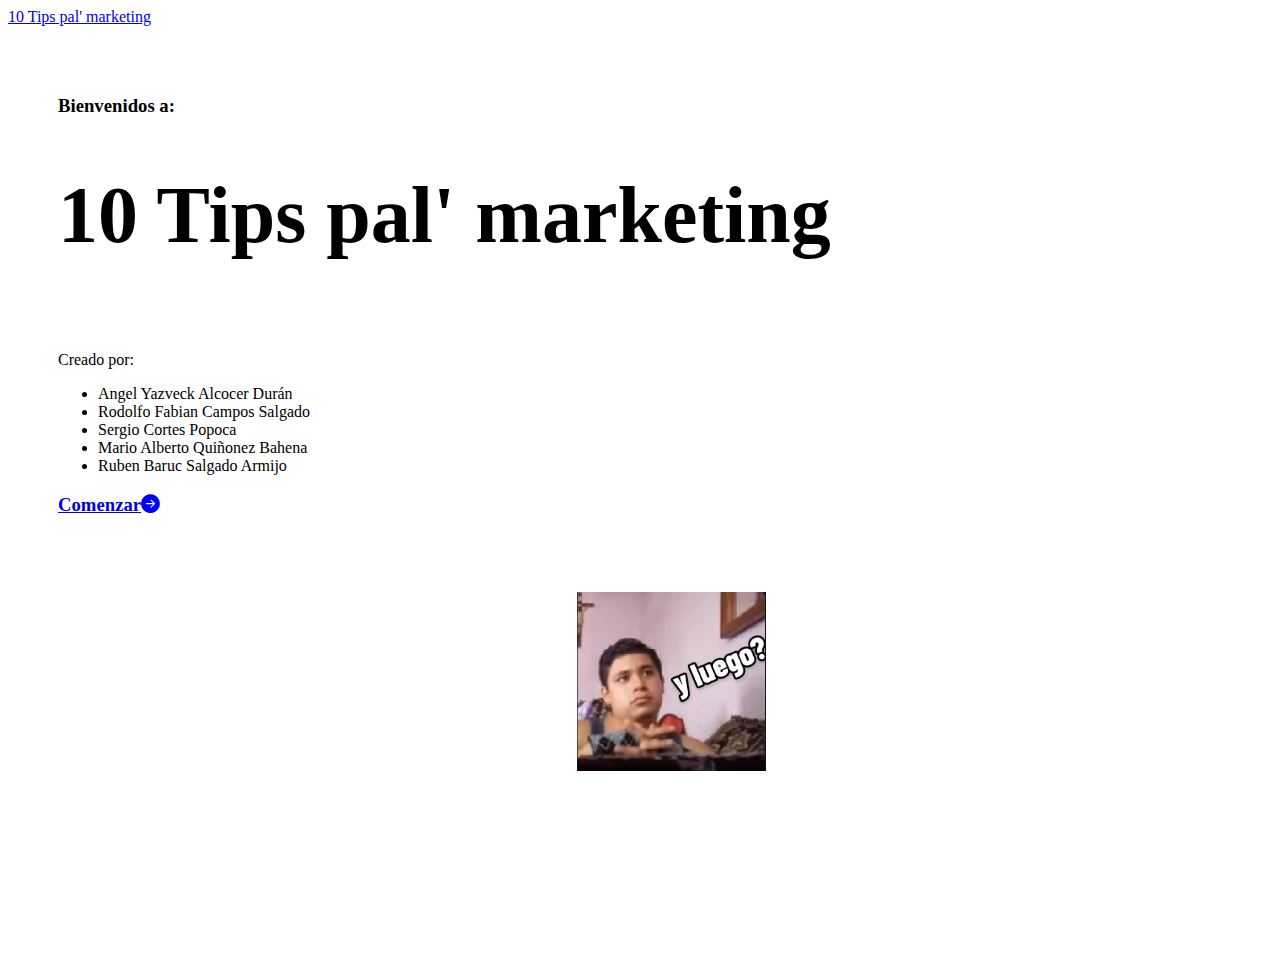
<file: index.html>
<!doctype html>
<html lang="en">
  <head>
    <meta charset="utf-8">
    <meta name="viewport" content="width=device-width, initial-scale=1">
    <title>10 Tips pal' marketing</title>
    <link rel="stylesheet" href="./assets/css/general.css">
    <link href="https://cdn.jsdelivr.net/npm/bootstrap@5.3.2/dist/css/bootstrap.min.css" rel="stylesheet" integrity="sha384-T3c6CoIi6uLrA9TneNEoa7RxnatzjcDSCmG1MXxSR1GAsXEV/Dwwykc2MPK8M2HN" crossorigin="anonymous">
    <link rel="stylesheet" href="https://cdn.jsdelivr.net/npm/bootstrap-icons@1.11.1/font/bootstrap-icons.css">
  </head>
  <body>
    <nav class="navbar bg-body-tertiary" data-bs-theme="dark">
      <div class="container-fluid">
        <a class="navbar-brand" href="./index.html">10 Tips pal' marketing</a>
      </div>
    </nav>

    <div class="content d-flex flex-column justify-content-center">
      <img src="./assets/img/serch.png" class="img-overlay" alt="">
      <h3>Bienvenidos a:</h3>
      <h1>10 Tips pal' marketing</h1>
      <br><br>

      <span class="fw-bold">Creado por:</span>
      <ul>
        <li>Angel Yazveck Alcocer Durán</li>
        <li>Rodolfo Fabian Campos Salgado</li>
        <li>Sergio Cortes Popoca</li>
        <li>Mario Alberto Quiñonez Bahena</li>
        <li>Ruben Baruc Salgado Armijo</li>
      </ul>
      <div class="text-end">
        <a href="./view/rules.html" class="px-5 pt-3 pb-2 btn btn-outline-secondary"><h3>Comenzar<i class="ms-3 bi bi-arrow-right-circle-fill"></i></h3></a>
      </div>
    </div>
    
    <script src="https://cdn.jsdelivr.net/npm/bootstrap@5.3.2/dist/js/bootstrap.bundle.min.js" integrity="sha384-C6RzsynM9kWDrMNeT87bh95OGNyZPhcTNXj1NW7RuBCsyN/o0jlpcV8Qyq46cDfL" crossorigin="anonymous"></script>
  </body>
</html>
</file>
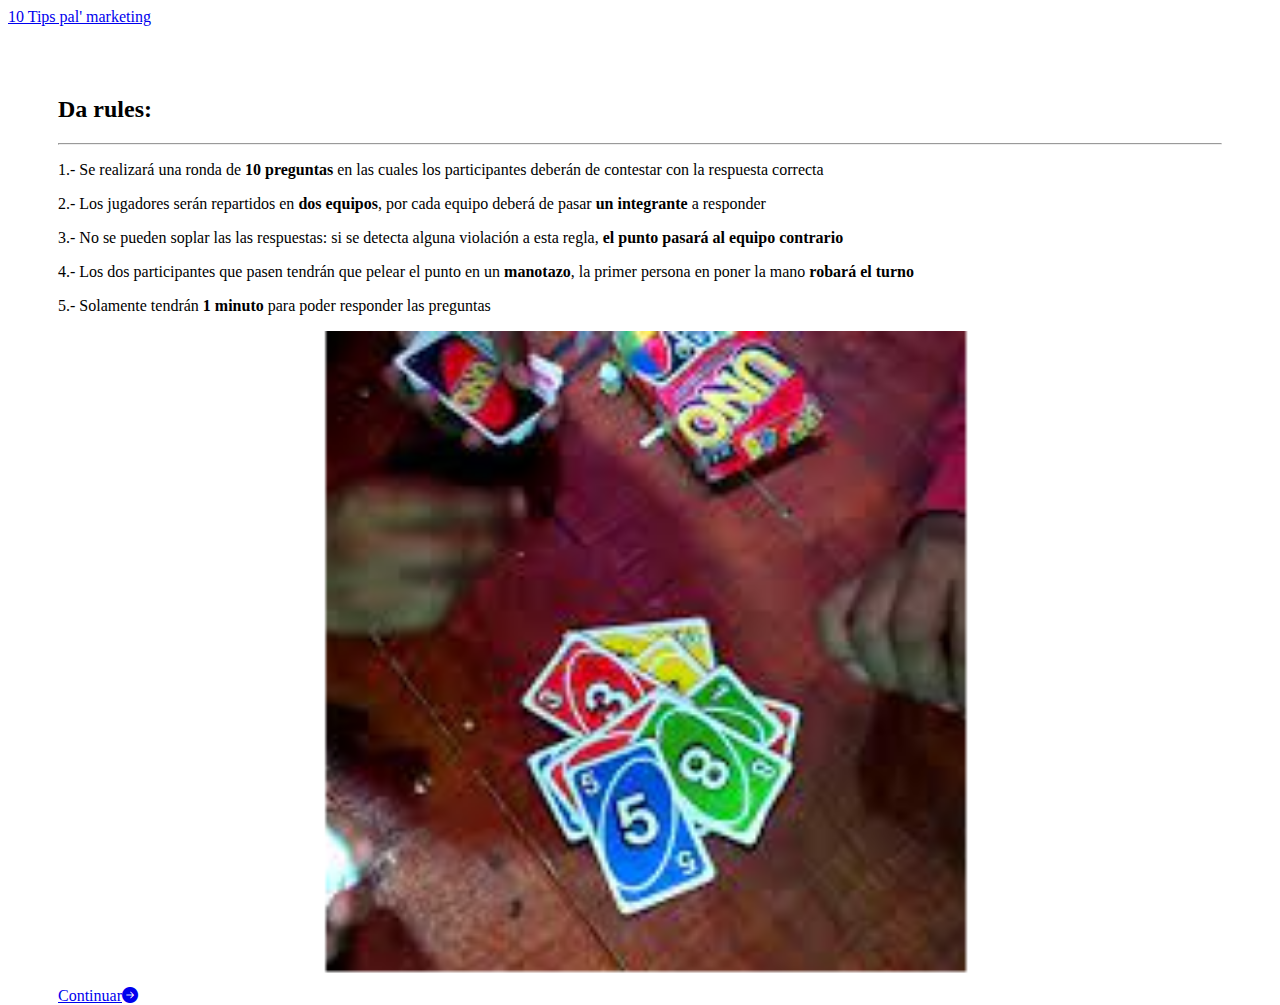
<file: view/rules.html>
<!doctype html>
<html lang="en">
  <head>
    <meta charset="utf-8">
    <meta name="viewport" content="width=device-width, initial-scale=1">
    <title>10 Tips pal' marketing</title>
    <link rel="stylesheet" href="../assets/css/general.css">
    <link href="https://cdn.jsdelivr.net/npm/bootstrap@5.3.2/dist/css/bootstrap.min.css" rel="stylesheet" integrity="sha384-T3c6CoIi6uLrA9TneNEoa7RxnatzjcDSCmG1MXxSR1GAsXEV/Dwwykc2MPK8M2HN" crossorigin="anonymous">
    <link rel="stylesheet" href="https://cdn.jsdelivr.net/npm/bootstrap-icons@1.11.1/font/bootstrap-icons.css">
  </head>
  <body>
    <nav class="navbar bg-body-tertiary" data-bs-theme="dark">
      <div class="container-fluid">
        <a class="navbar-brand" href="../index.html">10 Tips pal' marketing</a>
      </div>
    </nav>

    <div class="content">
      <div class="row">
        <div class="col-4">
            <h2>Da rules:</h2>
            <hr>
            <p>1.- Se realizará una ronda de <b>10 preguntas</b> en las cuales los participantes deberán de contestar con la respuesta correcta</p>
            <p>2.- Los jugadores serán repartidos en <b>dos equipos</b>, por cada equipo deberá de pasar <b>un integrante</b> a responder</p>
            <p>3.- No se pueden soplar las las respuestas: si se detecta alguna violación a esta regla, <b>el punto pasará al equipo contrario</b></p>
            <p>4.- Los dos participantes que pasen tendrán que pelear el punto en un <b>manotazo</b>, la primer persona en poner la mano <b>robará el turno</b></p>
            <p>5.- Solamente tendrán <b>1 minuto</b> para poder responder las preguntas</p>
        </div>
        <div class="col-8">
            <img src="../assets/img/rules.png" style="width: 100%;" alt="">
            <br>
            <div class="col text-end mt-5">
                <a href="./game.html" class="btn btn-primary">Continuar<i class="bi bi-arrow-right-circle-fill ms-3"></i></a>
            </div>
        </div>
      </div>
    </div>
    
    <script src="https://cdn.jsdelivr.net/npm/bootstrap@5.3.2/dist/js/bootstrap.bundle.min.js" integrity="sha384-C6RzsynM9kWDrMNeT87bh95OGNyZPhcTNXj1NW7RuBCsyN/o0jlpcV8Qyq46cDfL" crossorigin="anonymous"></script>
  </body>
</html>
</file>
<file: assets/css/general.css>
.content {
    height: calc(100vh - 56px) !important;
    position: relative;
    padding: 50px 50px 50px 50px; 
}

.gradient {
    background: linear-gradient(170deg, rgba(81,128,194,1) 0%, rgba(24,63,110,1) 54%, rgba(0,17,41,1) 100%);
}

.content > h1 {
    font-size: 80px;
}

.content > img {
    position: absolute;
    right: 40%;
    top: 60%;
}

.hidden {
    display: none !important;
}
</file>
